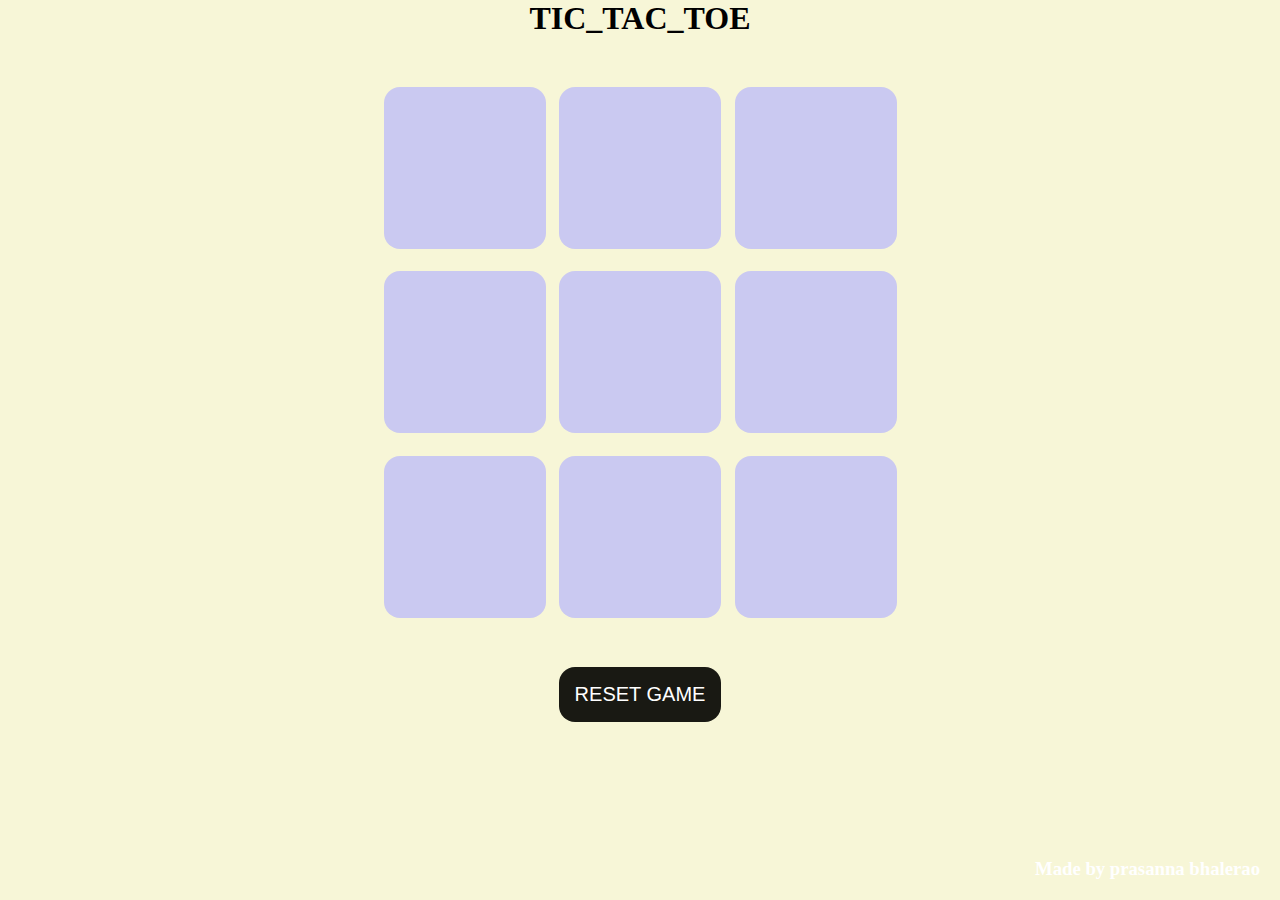
<file: Tic-Tac-Toe/index.html>
<!DOCTYPE html>
<html lang="en">
<head>
  <meta charset="UTF-8">
  <meta name="viewport" content="width=device-width, initial-scale=1.0">
  <title>tic tac toe</title>
  <link rel="stylesheet" href="style.css">
  <script src="script.js" defer></script>
</head>
<body>
  <div class="msg-container hide">
    <p id="msg">WINNER</p>
    <button id="new-btn">NEW GAME</button>
  </div>
  <main>
    <h1>TIC_TAC_TOE</h1>
    <div class="container">
      <div class="game">
        <button class="box"></button>
        <button class="box"></button>
        <button class="box"></button>
        <button class="box"></button>
        <button class="box"></button>
        <button class="box"></button>
        <button class="box"></button>
        <button class="box"></button>
        <button class="box"></button>
      </div>
    </div>
    <button id="reset">RESET GAME</button>
  </main>
  <h3 id="author">Made by prasanna bhalerao</h3>
</body>
</html>
</file>
<file: Tic-Tac-Toe/style.css>
*{
    margin: 0;
    padding: 0;
}

body{
    background-color: #f7f6d7;
    text-align: center;
  
}

.container{
    height: 70vh;
    display: flex;
    flex-wrap: wrap;
    justify-content: center;
    align-items: center;
}
.game{
    height: 60vmin;
    width: 60vmin;
    display: flex;
    flex-wrap: wrap;
    justify-content: center;
    align-items: center;
    gap: 1.5vmin;
}

.box{
    height: 18vmin;
    width: 18vmin;
    border-radius: 1rem;
    box-shadow: 1cap; 
    border: none;
    font-size: 8vmin;
    color: #b0413b;
    background-color: #B1AFFFa3 ;
}
#reset{
    padding: 1rem;
    font-size: 1.25rem;
    background-color:#191913;
    color:#fff;
    border-radius: 1rem;
    border: none;
}
#new-btn{
    padding: 1rem;
    font-size: 1rem;
    background-color:#191913;
    color:#fff;
    border-radius: 1rem;
    border: none;
}

#msg{
    color:#42a7d6;
    font-size:5vmin;
}

.msg-container{
    height:80vmin ;
    display: flex;
    justify-content: center;
    align-items: center;
    flex-direction: column ;
    gap: 5rem;
}
.hide{
    display: none;
}


#author {
    position: absolute;
    bottom: 20px;
    right: 20px;
    color: #fff; 
}
</file>
